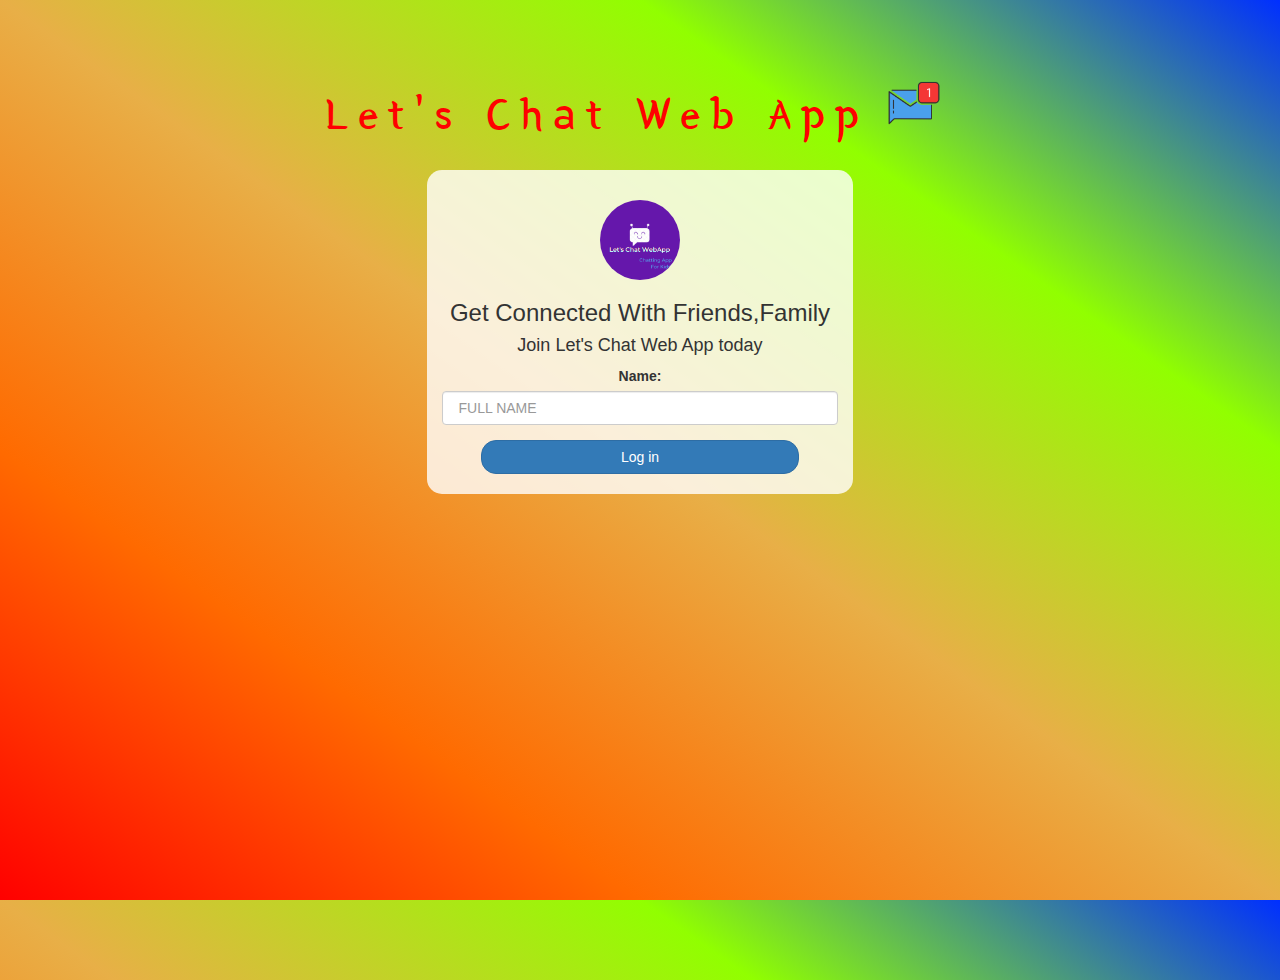
<file: index.html>
</html>
<html>
<head>
	<title>Let's Chat Web App</title>
<link href="https://fonts.googleapis.com/css?family=Yeon+Sung&display=swap" rel="stylesheet"><meta name="viewport" content="width=device-width, initial-scale=1">

<link rel="stylesheet" href="https://maxcdn.bootstrapcdn.com/bootstrap/3.4.0/css/bootstrap.min.css">
<script src="https://ajax.googleapis.com/ajax/libs/jquery/3.4.1/jquery.min.js"></script>
<script src="https://maxcdn.bootstrapcdn.com/bootstrap/3.4.0/js/bootstrap.min.js"></script>

<link rel="stylesheet" type="text/css" href="style.css">
<script src="chat.js"></script>
</head>
<body>
<center>
	<h1 class="header">	
		Let's Chat Web App<sup>
	<img src="m2.png">
	</sup>
</h1>
	<div class="col-lg-4 col-md-6 col-sm-6 col-xs-11 login_div">
	<img src="2.png" class="logo">
		<h3 >Get Connected With Friends,Family</h3>
		<h4 >Join Let's Chat Web App today</h4>
		<div class="form-group">
		  <label >Name:</label>
			<input type="text" class="form-control" placeholder=" FULL NAME" id="user_name">
		</div>
		
		<button id="login_button" class="btn btn-primary" onclick="addUser()">Log in</button>
		<br><br>
	</div>
</center>
</body>
</html>
</file>
<file: style.css>
html, body
{
  height: 100%;
  margin: 0;
}

body
{
background-image: linear-gradient(to right top, red, rgb(255, 106, 0), rgb(232, 175, 71), rgb(145, 255, 0), rgb(0, 47, 255));
}

.header
{
	color: red;font-family: 'Yeon Sung';font-size: 45px;letter-spacing: 10px;margin-top: 80px;
}
.header img
{
	width: 80px;margin-left: -15px;
}

.login_div
{
	background: rgba(255,255,255,0.8);float: none;border-radius: 15px;
}

.logo
{
	width: 80px;margin-top: 30px;border-radius: 40px;
}

#login_button
{
	width: 80%;border-radius: 15px;
}

.room_name
{
	cursor: pointer;
	font-size: 20px;
}


#logout
{
	font-size: 20px; float: right;
}


#output
{
	padding: 10px; width:80%;background: rgba(255,255,255,0.8);border-radius: 15px;
}

.input_div_room_page
{
	width: 80%;
}

.input_div label
{
	color: blue;font-size: 20px;
}


.input_div_message_page
{
	position: fixed;bottom: 0px;width: 100%;background: rgba(255,255,255,0.8);
}
.input_div_message_page label
{
	color: blue;
}
.input_div_message_page #msg
{
	width: 80%;
}
.input_div_message_page button
{
	margin-top: 15px;
	width: 50%; 
}
.color_white
{
	color: white
}

.user_tick
{
	width:20px;
}
.message_h4
{
	padding-left:5px;color:grey;
}
</file>
